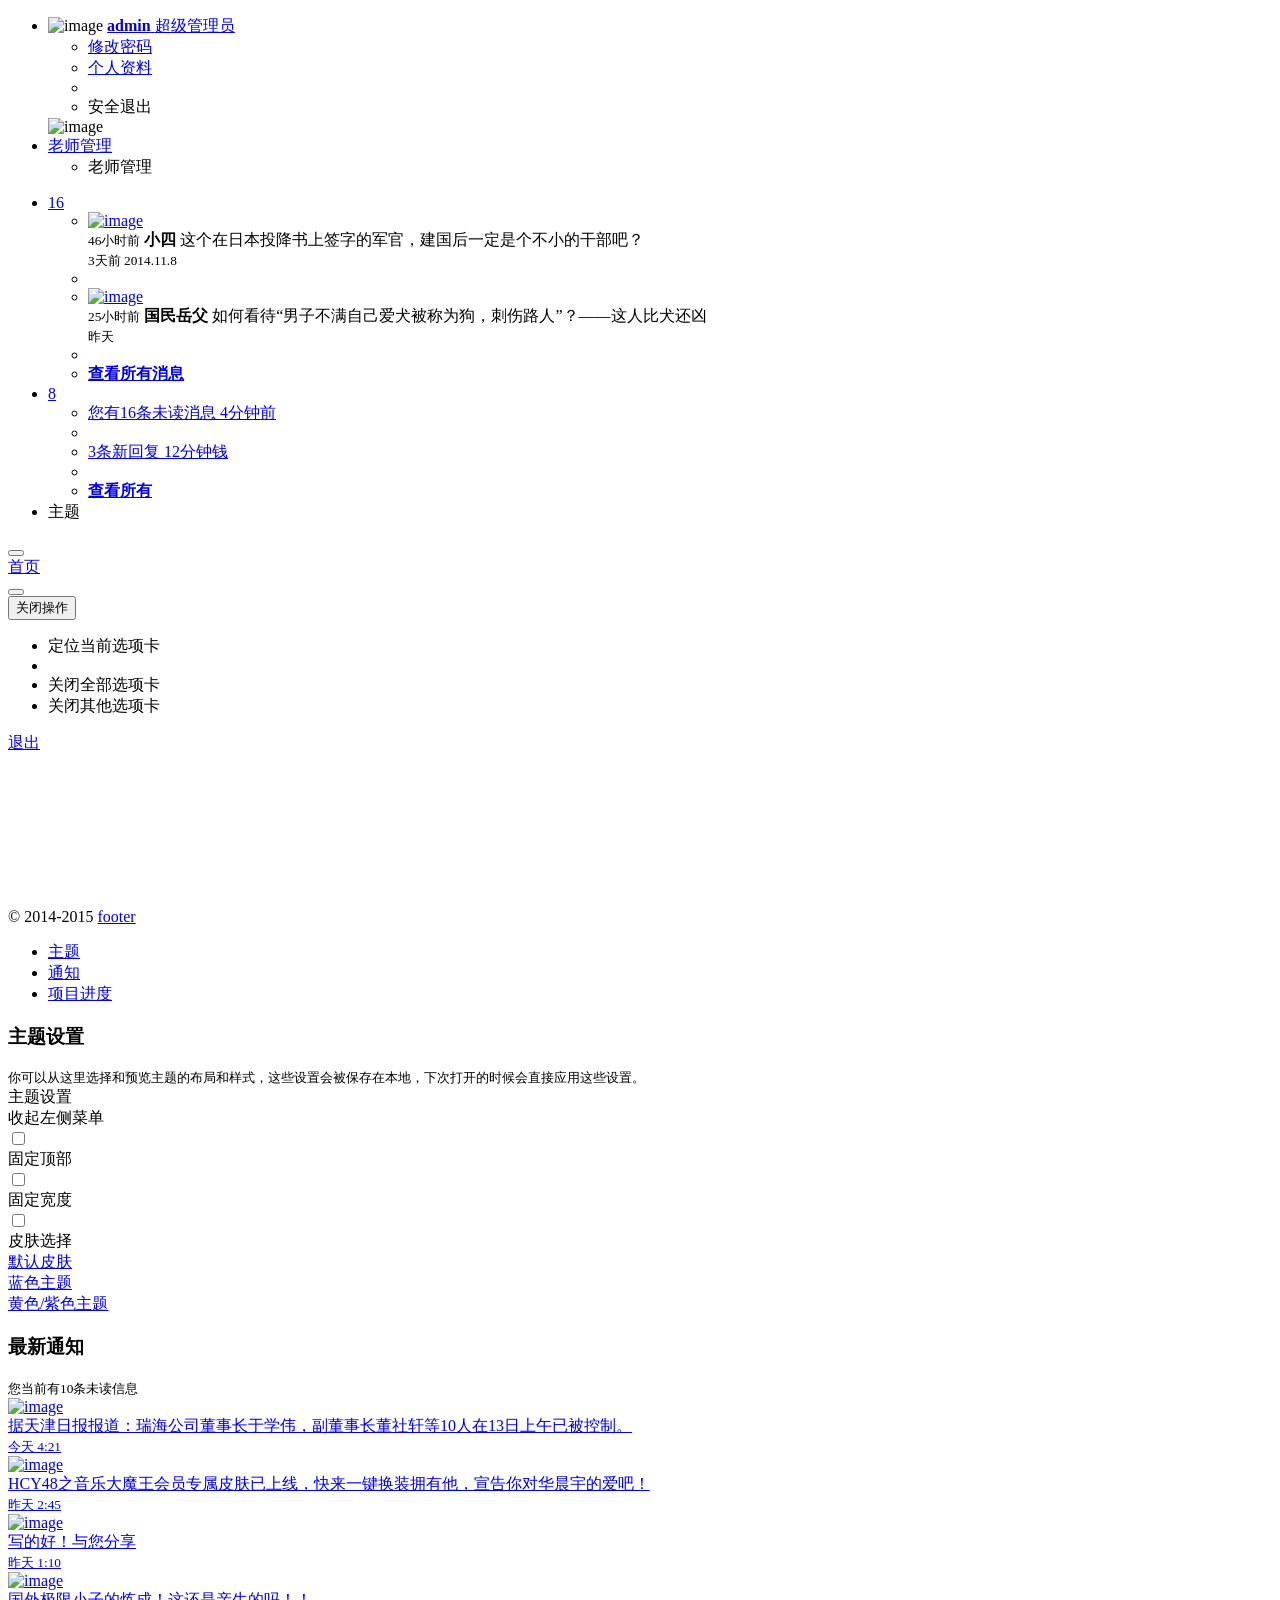
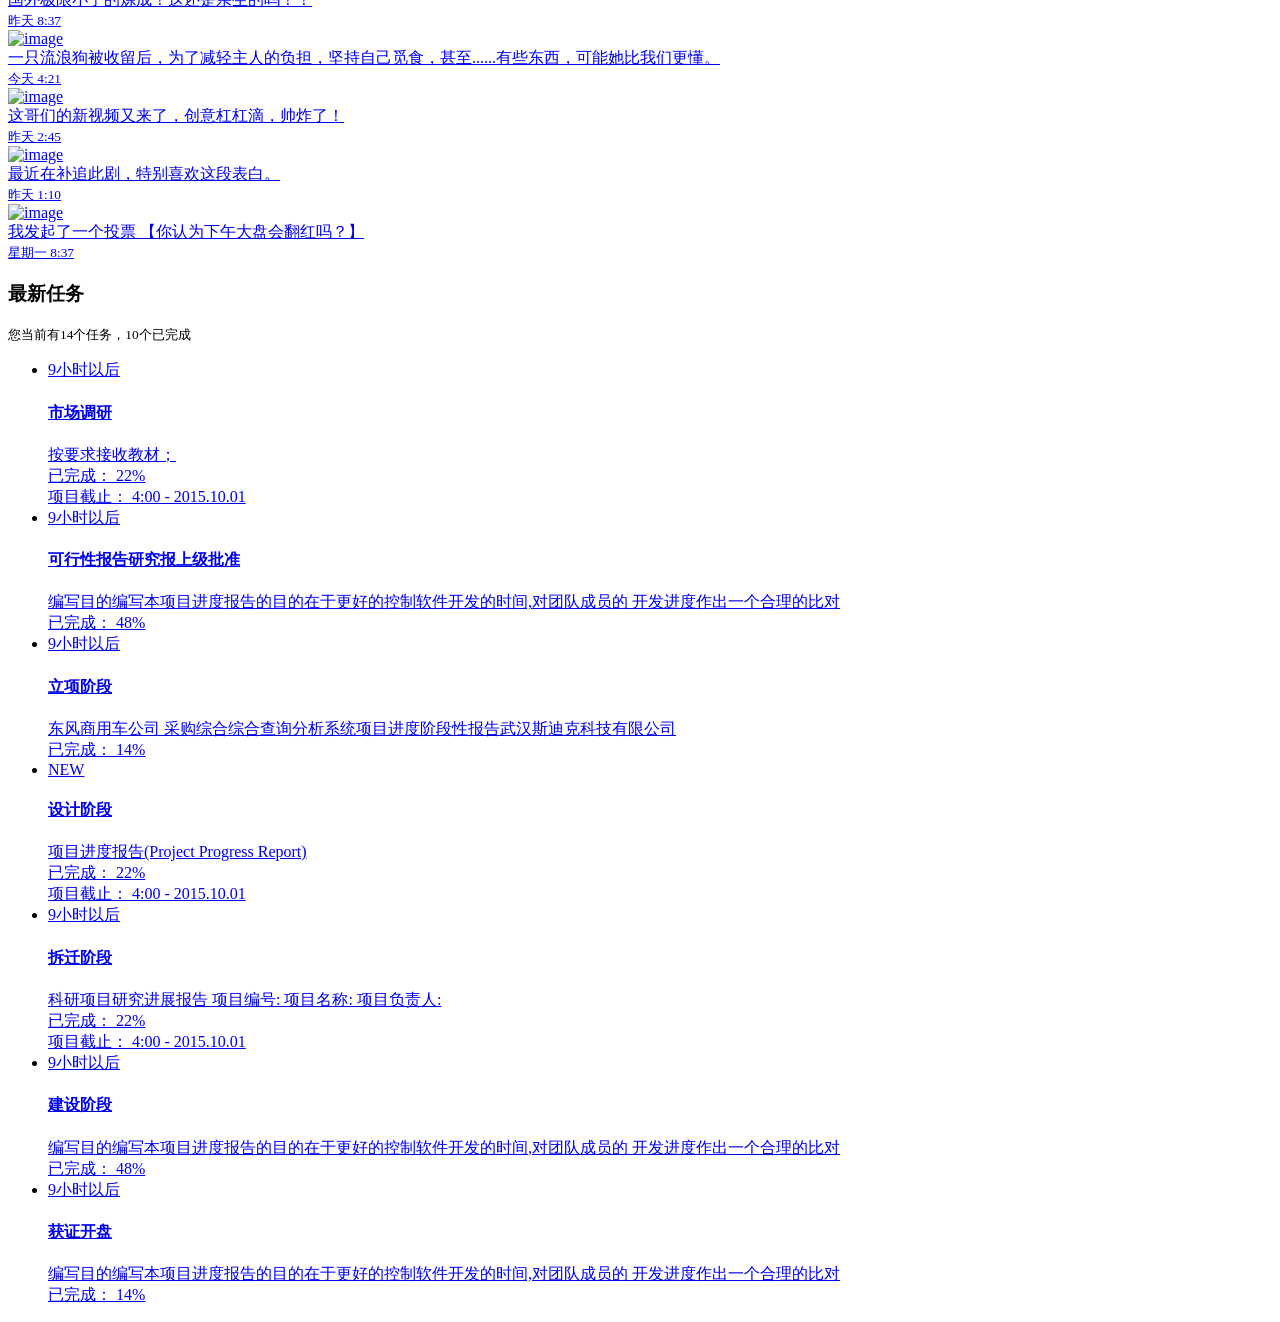
<file: src/main/resources/templates/index.html>
<!DOCTYPE html>
<html xmlns:th="http://www.thymeleaf.org">
<head th:replace="/pageHeader::resources('博创教育','','')">

</head>

<body class="fixed-sidebar full-height-layout gray-bg" style="overflow:hidden">
<div id="wrapper">
    <!--左侧导航开始-->
    <nav class="navbar-default navbar-static-side" role="navigation">
        <div class="nav-close"><i class="fa fa-times-circle"></i>
        </div>
        <div class="sidebar-collapse">
            <ul class="nav" id="side-menu">
                <li class="nav-header">
                    <div class="dropdown profile-element">
                        <span><img alt="image" class="img-circle"
                                   th:src="@{/img/profile_small.jpg}"/></span>
                        <a data-toggle="dropdown" class="dropdown-toggle" href="#">
                                <span class="clear">
                                <span class="block m-t-xs"><strong class="font-bold">admin</strong></span>
                                <span class="text-muted text-xs block">超级管理员<b class="caret"></b></span>
                                </span>
                        </a>
                        <ul class="dropdown-menu animated fadeInRight m-t-xs">
                            <li><a class="J_menuItem" href="form_avatar.html">修改密码</a>
                            </li>
                            <li><a class="J_menuItem" href="profile.html">个人资料</a>
                            </li>
                            <li class="divider"></li>
                            <li><a th:href="@{../../login.jsp}">安全退出</a>
                            </li>
                        </ul>
                    </div>
                    <div class="logo-element">
                        <img alt="image" th:src="@{/img/logomini.png}"/>
                    </div>
                </li>
                <li>
                    <a href="#"><span class="nav-label">老师管理</span><span class="fa arrow"></span></a>
                    <ul class="nav nav-second-level">
                        <li>
                            <a class="J_menuItem"  th:href="@{/teacher/gotoView}">老师管理</a>
                        </li>
                    </ul>

                </li>
            </ul>
        </div>
    </nav>
    <!--左侧导航结束-->
    <!--右侧部分开始-->
    <div id="page-wrapper" class="gray-bg dashbard-1">
        <div class="row border-bottom">
            <nav class="navbar navbar-static-top" role="navigation" style="margin-bottom: 0">
                <div class="navbar-header"><a class="navbar-minimalize minimalize-styl-2 btn btn-primary " href="#"><i
                        class="fa fa-bars"></i> </a>
                    <form role="search" class="navbar-form-custom" method="post" action="search_results.html">
                        <div class="form-group">

                        </div>
                    </form>
                </div>
                <ul class="nav navbar-top-links navbar-right">
                    <li class="dropdown">
                        <a class="dropdown-toggle count-info" data-toggle="dropdown" href="#">
                            <i class="fa fa-envelope"></i> <span class="label label-warning">16</span>
                        </a>
                        <ul class="dropdown-menu dropdown-messages">
                            <li class="m-t-xs">
                                <div class="dropdown-messages-box">
                                    <a href="profile.html" class="pull-left">
                                        <img alt="image" class="img-circle"
                                             th:src="@{/img/a7.jpg}">
                                    </a>
                                    <div class="media-body">
                                        <small class="pull-right">46小时前</small>
                                        <strong>小四</strong> 这个在日本投降书上签字的军官，建国后一定是个不小的干部吧？
                                        <br>
                                        <small class="text-muted">3天前 2014.11.8</small>


                                    </div>
                                </div>


                            </li>
                            <li class="divider"></li>
                            <li>
                                <div class="dropdown-messages-box">
                                    <a href="profile.html" class="pull-left">
                                        <img alt="image" class="img-circle"
                                             th:src="@{/img/a4.jpg}">
                                    </a>
                                    <div class="media-body ">
                                        <small class="pull-right text-navy">25小时前</small>
                                        <strong>国民岳父</strong> 如何看待“男子不满自己爱犬被称为狗，刺伤路人”？——这人比犬还凶
                                        <br>
                                        <small class="text-muted">昨天</small>
                                    </div>
                                </div>
                            </li>
                            <li class="divider"></li>
                            <li>
                                <div class="text-center link-block">
                                    <a class="J_menuItem" href="/msg/mailbox.do">
                                        <i class="fa fa-envelope"></i> <strong> 查看所有消息</strong>
                                    </a>
                                </div>
                            </li>
                        </ul>
                    </li>
                    <li class="dropdown">
                        <a class="dropdown-toggle count-info" data-toggle="dropdown" href="#">
                            <i class="fa fa-bell"></i> <span class="label label-primary">8</span>
                        </a>
                        <ul class="dropdown-menu dropdown-alerts">
                            <li>
                                <a href="mailbox.html">
                                    <div>
                                        <i class="fa fa-envelope fa-fw"></i> 您有16条未读消息
                                        <span class="pull-right text-muted small">4分钟前</span>
                                    </div>
                                </a>
                            </li>
                            <li class="divider"></li>
                            <li>
                                <a href="profile.html">
                                    <div>
                                        <i class="fa fa-qq fa-fw"></i> 3条新回复
                                        <span class="pull-right text-muted small">12分钟钱</span>
                                    </div>
                                </a>
                            </li>
                            <li class="divider"></li>
                            <li>
                                <div class="text-center link-block">
                                    <a class="J_menuItem" href="notifications.html">
                                        <strong>查看所有 </strong>
                                        <i class="fa fa-angle-right"></i>
                                    </a>
                                </div>
                            </li>
                        </ul>
                    </li>
                    <!--   <li class="hidden-xs">
                          <a href="index_v1.html" class="J_menuItem" data-index="0"><i class="fa fa-cart-arrow-down"></i> 购买</a>
                      </li> -->
                    <li class="dropdown hidden-xs">
                        <a class="right-sidebar-toggle" aria-expanded="false">
                            <i class="fa fa-tasks"></i> 主题
                        </a>
                    </li>
                </ul>
            </nav>
        </div>
        <div class="row content-tabs">
            <button class="roll-nav roll-left J_tabLeft"><i class="fa fa-backward"></i>
            </button>
            <nav class="page-tabs J_menuTabs">
                <div class="page-tabs-content">
                    <a href="javascript:;" class="active J_menuTab" data-id="#">首页</a>
                </div>
            </nav>
            <button class="roll-nav roll-right J_tabRight"><i class="fa fa-forward"></i>
            </button>
            <div class="btn-group roll-nav roll-right">
                <button class="dropdown J_tabClose" data-toggle="dropdown">关闭操作<span class="caret"></span>

                </button>
                <ul role="menu" class="dropdown-menu dropdown-menu-right">
                    <li class="J_tabShowActive"><a>定位当前选项卡</a>
                    </li>
                    <li class="divider"></li>
                    <li class="J_tabCloseAll"><a>关闭全部选项卡</a>
                    </li>
                    <li class="J_tabCloseOther"><a>关闭其他选项卡</a>
                    </li>
                </ul>
            </div>
            <a href="login.html" class="roll-nav roll-right J_tabExit"><i class="fa fa fa-sign-out"></i> 退出</a>
        </div>
        <div class="row J_mainContent" id="content-main">
            <iframe class="J_iframe" name="iframe0" width="100%" height="100%"
                    src="" frameborder="0" data-id="index_v1.html"
                    seamless></iframe>
        </div>
        <div class="footer">
            <div class="pull-right">&copy; 2014-2015 <a href="#" target="_blank">footer</a>
            </div>
        </div>
    </div>
    <!--右侧部分结束-->
    <!--右侧边栏开始-->
    <div id="right-sidebar">
        <div class="sidebar-container">

            <ul class="nav nav-tabs navs-3">

                <li class="active">
                    <a data-toggle="tab" href="#tab-1">
                        <i class="fa fa-gear"></i> 主题
                    </a>
                </li>
                <li class=""><a data-toggle="tab" href="#tab-2">
                    通知
                </a>
                </li>
                <li><a data-toggle="tab" href="#tab-3">
                    项目进度
                </a>
                </li>
            </ul>

            <div class="tab-content">
                <div id="tab-1" class="tab-pane active">
                    <div class="sidebar-title">
                        <h3><i class="fa fa-comments-o"></i> 主题设置</h3>
                        <small><i class="fa fa-tim"></i> 你可以从这里选择和预览主题的布局和样式，这些设置会被保存在本地，下次打开的时候会直接应用这些设置。</small>
                    </div>
                    <div class="skin-setttings">
                        <div class="title">主题设置</div>
                        <div class="setings-item">
                            <span>收起左侧菜单</span>
                            <div class="switch">
                                <div class="onoffswitch">
                                    <input type="checkbox" name="collapsemenu" class="onoffswitch-checkbox"
                                           id="collapsemenu">
                                    <label class="onoffswitch-label" for="collapsemenu">
                                        <span class="onoffswitch-inner"></span>
                                        <span class="onoffswitch-switch"></span>
                                    </label>
                                </div>
                            </div>
                        </div>
                        <div class="setings-item">
                            <span>固定顶部</span>

                            <div class="switch">
                                <div class="onoffswitch">
                                    <input type="checkbox" name="fixednavbar" class="onoffswitch-checkbox"
                                           id="fixednavbar">
                                    <label class="onoffswitch-label" for="fixednavbar">
                                        <span class="onoffswitch-inner"></span>
                                        <span class="onoffswitch-switch"></span>
                                    </label>
                                </div>
                            </div>
                        </div>
                        <div class="setings-item">
                                <span>
                        固定宽度
                    </span>

                            <div class="switch">
                                <div class="onoffswitch">
                                    <input type="checkbox" name="boxedlayout" class="onoffswitch-checkbox"
                                           id="boxedlayout">
                                    <label class="onoffswitch-label" for="boxedlayout">
                                        <span class="onoffswitch-inner"></span>
                                        <span class="onoffswitch-switch"></span>
                                    </label>
                                </div>
                            </div>
                        </div>
                        <div class="title">皮肤选择</div>
                        <div class="setings-item default-skin nb">
                                <span class="skin-name ">
                         <a href="#" class="s-skin-0">
                             默认皮肤
                         </a>
                    </span>
                        </div>
                        <div class="setings-item blue-skin nb">
                                <span class="skin-name ">
                        <a href="#" class="s-skin-1">
                            蓝色主题
                        </a>
                    </span>
                        </div>
                        <div class="setings-item yellow-skin nb">
                                <span class="skin-name ">
                        <a href="#" class="s-skin-3">
                            黄色/紫色主题
                        </a>
                    </span>
                        </div>
                    </div>
                </div>
                <div id="tab-2" class="tab-pane">

                    <div class="sidebar-title">
                        <h3><i class="fa fa-comments-o"></i> 最新通知</h3>
                        <small><i class="fa fa-tim"></i> 您当前有10条未读信息</small>
                    </div>

                    <div>

                        <div class="sidebar-message">
                            <a href="#">
                                <div class="pull-left text-center">
                                    <img alt="image" class="img-circle message-avatar"
                                         th:src="@{/img/a1.jpg}">

                                    <div class="m-t-xs">
                                        <i class="fa fa-star text-warning"></i>
                                        <i class="fa fa-star text-warning"></i>
                                    </div>
                                </div>
                                <div class="media-body">

                                    据天津日报报道：瑞海公司董事长于学伟，副董事长董社轩等10人在13日上午已被控制。
                                    <br>
                                    <small class="text-muted">今天 4:21</small>
                                </div>
                            </a>
                        </div>
                        <div class="sidebar-message">
                            <a href="#">
                                <div class="pull-left text-center">
                                    <img alt="image" class="img-circle message-avatar"
                                         th:src="@{/img/a2.jpg}">
                                </div>
                                <div class="media-body">
                                    HCY48之音乐大魔王会员专属皮肤已上线，快来一键换装拥有他，宣告你对华晨宇的爱吧！
                                    <br>
                                    <small class="text-muted">昨天 2:45</small>
                                </div>
                            </a>
                        </div>
                        <div class="sidebar-message">
                            <a href="#">
                                <div class="pull-left text-center">
                                    <img alt="image" class="img-circle message-avatar"
                                         th:src="@{/img/a3.jpg}">

                                    <div class="m-t-xs">
                                        <i class="fa fa-star text-warning"></i>
                                        <i class="fa fa-star text-warning"></i>
                                        <i class="fa fa-star text-warning"></i>
                                    </div>
                                </div>
                                <div class="media-body">
                                    写的好！与您分享
                                    <br>
                                    <small class="text-muted">昨天 1:10</small>
                                </div>
                            </a>
                        </div>
                        <div class="sidebar-message">
                            <a href="#">
                                <div class="pull-left text-center">
                                    <img alt="image" class="img-circle message-avatar"
                                         th:src="@{/img/a4.jpg}">
                                </div>

                                <div class="media-body">
                                    国外极限小子的炼成！这还是亲生的吗！！
                                    <br>
                                    <small class="text-muted">昨天 8:37</small>
                                </div>
                            </a>
                        </div>
                        <div class="sidebar-message">
                            <a href="#">
                                <div class="pull-left text-center">
                                    <img alt="image" class="img-circle message-avatar"
                                         th:src="@{/img/a8.jpg}">
                                </div>
                                <div class="media-body">

                                    一只流浪狗被收留后，为了减轻主人的负担，坚持自己觅食，甚至......有些东西，可能她比我们更懂。
                                    <br>
                                    <small class="text-muted">今天 4:21</small>
                                </div>
                            </a>
                        </div>
                        <div class="sidebar-message">
                            <a href="#">
                                <div class="pull-left text-center">
                                    <img alt="image" class="img-circle message-avatar"
                                         th:src="@{/img/a7.jpg}">
                                </div>
                                <div class="media-body">
                                    这哥们的新视频又来了，创意杠杠滴，帅炸了！
                                    <br>
                                    <small class="text-muted">昨天 2:45</small>
                                </div>
                            </a>
                        </div>
                        <div class="sidebar-message">
                            <a href="#">
                                <div class="pull-left text-center">
                                    <img alt="image" class="img-circle message-avatar"
                                         th:src="@{/img/a3.jpg}">

                                    <div class="m-t-xs">
                                        <i class="fa fa-star text-warning"></i>
                                        <i class="fa fa-star text-warning"></i>
                                        <i class="fa fa-star text-warning"></i>
                                    </div>
                                </div>
                                <div class="media-body">
                                    最近在补追此剧，特别喜欢这段表白。
                                    <br>
                                    <small class="text-muted">昨天 1:10</small>
                                </div>
                            </a>
                        </div>
                        <div class="sidebar-message">
                            <a href="#">
                                <div class="pull-left text-center">
                                    <img alt="image" class="img-circle message-avatar"
                                         th:src="@{/img/a4.jpg}">
                                </div>
                                <div class="media-body">
                                    我发起了一个投票 【你认为下午大盘会翻红吗？】
                                    <br>
                                    <small class="text-muted">星期一 8:37</small>
                                </div>
                            </a>
                        </div>
                    </div>

                </div>
                <div id="tab-3" class="tab-pane">

                    <div class="sidebar-title">
                        <h3><i class="fa fa-cube"></i> 最新任务</h3>
                        <small><i class="fa fa-tim"></i> 您当前有14个任务，10个已完成</small>
                    </div>

                    <ul class="sidebar-list">
                        <li>
                            <a href="#">
                                <div class="small pull-right m-t-xs">9小时以后</div>
                                <h4>市场调研</h4> 按要求接收教材；

                                <div class="small">已完成： 22%</div>
                                <div class="progress progress-mini">
                                    <div style="width: 22%;" class="progress-bar progress-bar-warning"></div>
                                </div>
                                <div class="small text-muted m-t-xs">项目截止： 4:00 - 2015.10.01</div>
                            </a>
                        </li>
                        <li>
                            <a href="#">
                                <div class="small pull-right m-t-xs">9小时以后</div>
                                <h4>可行性报告研究报上级批准 </h4> 编写目的编写本项目进度报告的目的在于更好的控制软件开发的时间,对团队成员的 开发进度作出一个合理的比对

                                <div class="small">已完成： 48%</div>
                                <div class="progress progress-mini">
                                    <div style="width: 48%;" class="progress-bar"></div>
                                </div>
                            </a>
                        </li>
                        <li>
                            <a href="#">
                                <div class="small pull-right m-t-xs">9小时以后</div>
                                <h4>立项阶段</h4> 东风商用车公司 采购综合综合查询分析系统项目进度阶段性报告武汉斯迪克科技有限公司

                                <div class="small">已完成： 14%</div>
                                <div class="progress progress-mini">
                                    <div style="width: 14%;" class="progress-bar progress-bar-info"></div>
                                </div>
                            </a>
                        </li>
                        <li>
                            <a href="#">
                                <span class="label label-primary pull-right">NEW</span>
                                <h4>设计阶段</h4>
                                <!--<div class="small pull-right m-t-xs">9小时以后</div>-->
                                项目进度报告(Project Progress Report)
                                <div class="small">已完成： 22%</div>
                                <div class="small text-muted m-t-xs">项目截止： 4:00 - 2015.10.01</div>
                            </a>
                        </li>
                        <li>
                            <a href="#">
                                <div class="small pull-right m-t-xs">9小时以后</div>
                                <h4>拆迁阶段</h4> 科研项目研究进展报告 项目编号: 项目名称: 项目负责人:

                                <div class="small">已完成： 22%</div>
                                <div class="progress progress-mini">
                                    <div style="width: 22%;" class="progress-bar progress-bar-warning"></div>
                                </div>
                                <div class="small text-muted m-t-xs">项目截止： 4:00 - 2015.10.01</div>
                            </a>
                        </li>
                        <li>
                            <a href="#">
                                <div class="small pull-right m-t-xs">9小时以后</div>
                                <h4>建设阶段 </h4> 编写目的编写本项目进度报告的目的在于更好的控制软件开发的时间,对团队成员的 开发进度作出一个合理的比对

                                <div class="small">已完成： 48%</div>
                                <div class="progress progress-mini">
                                    <div style="width: 48%;" class="progress-bar"></div>
                                </div>
                            </a>
                        </li>
                        <li>
                            <a href="#">
                                <div class="small pull-right m-t-xs">9小时以后</div>
                                <h4>获证开盘</h4> 编写目的编写本项目进度报告的目的在于更好的控制软件开发的时间,对团队成员的 开发进度作出一个合理的比对

                                <div class="small">已完成： 14%</div>
                                <div class="progress progress-mini">
                                    <div style="width: 14%;" class="progress-bar progress-bar-info"></div>
                                </div>
                            </a>
                        </li>

                    </ul>

                </div>
            </div>

        </div>
    </div>

</div>
</body>

</html>
</file>
